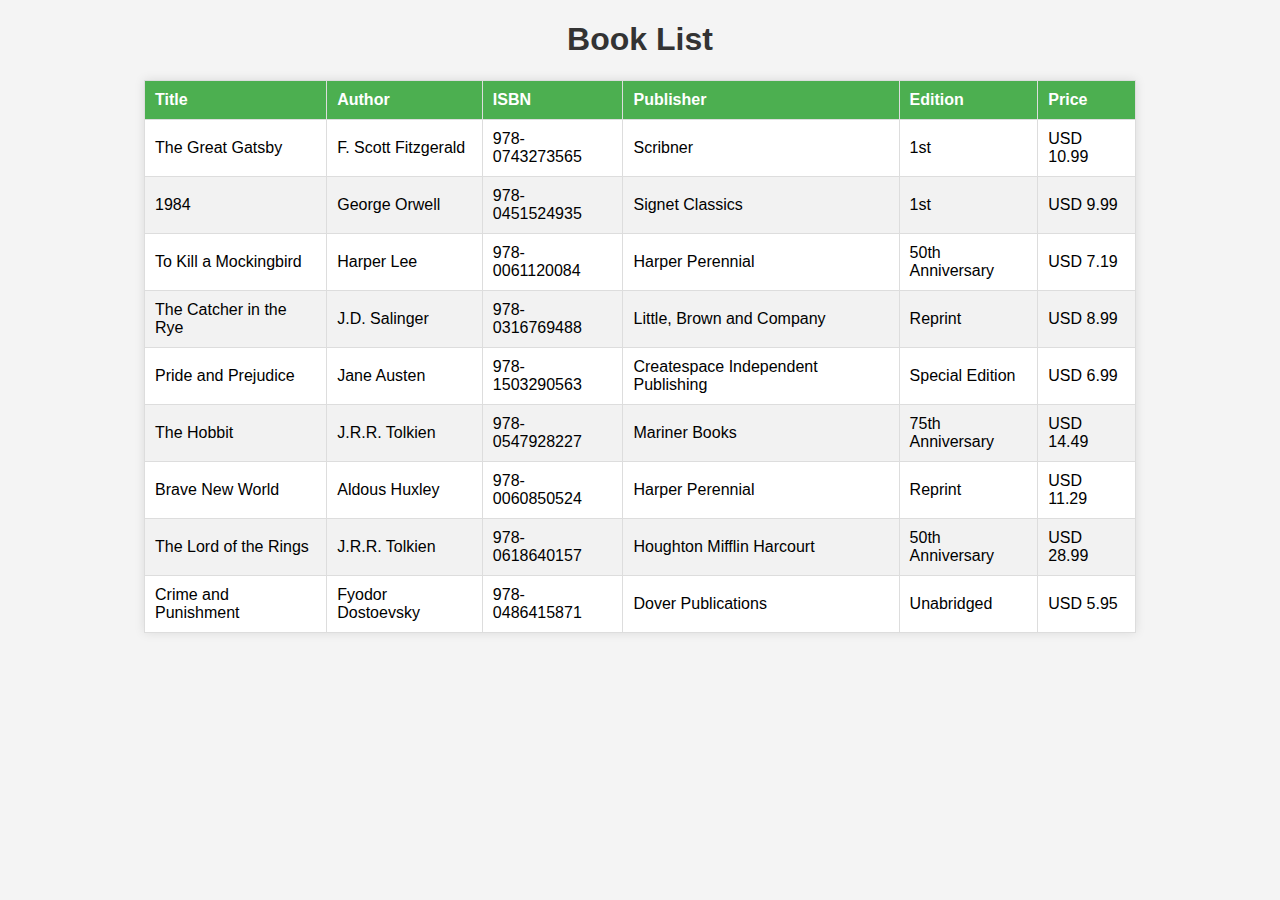
<file: experiment_8/index.html>
<!DOCTYPE html>
<html lang="en">
<head>
    <meta charset="UTF-8">
    <meta name="viewport" content="width=device-width, initial-scale=1.0">
    <title>Book List</title>
    <link rel="stylesheet" href="styles.css">
</head>
<body>

    <h1>Book List</h1>
    <table id="bookTable">
        <thead>
            <tr>
                <th>Title</th>
                <th>Author</th>
                <th>ISBN</th>
                <th>Publisher</th>
                <th>Edition</th>
                <th>Price</th>
            </tr>
        </thead>
        <tbody></tbody>
    </table>

    <script src="script.js"></script>
</body>
</html>
</file>
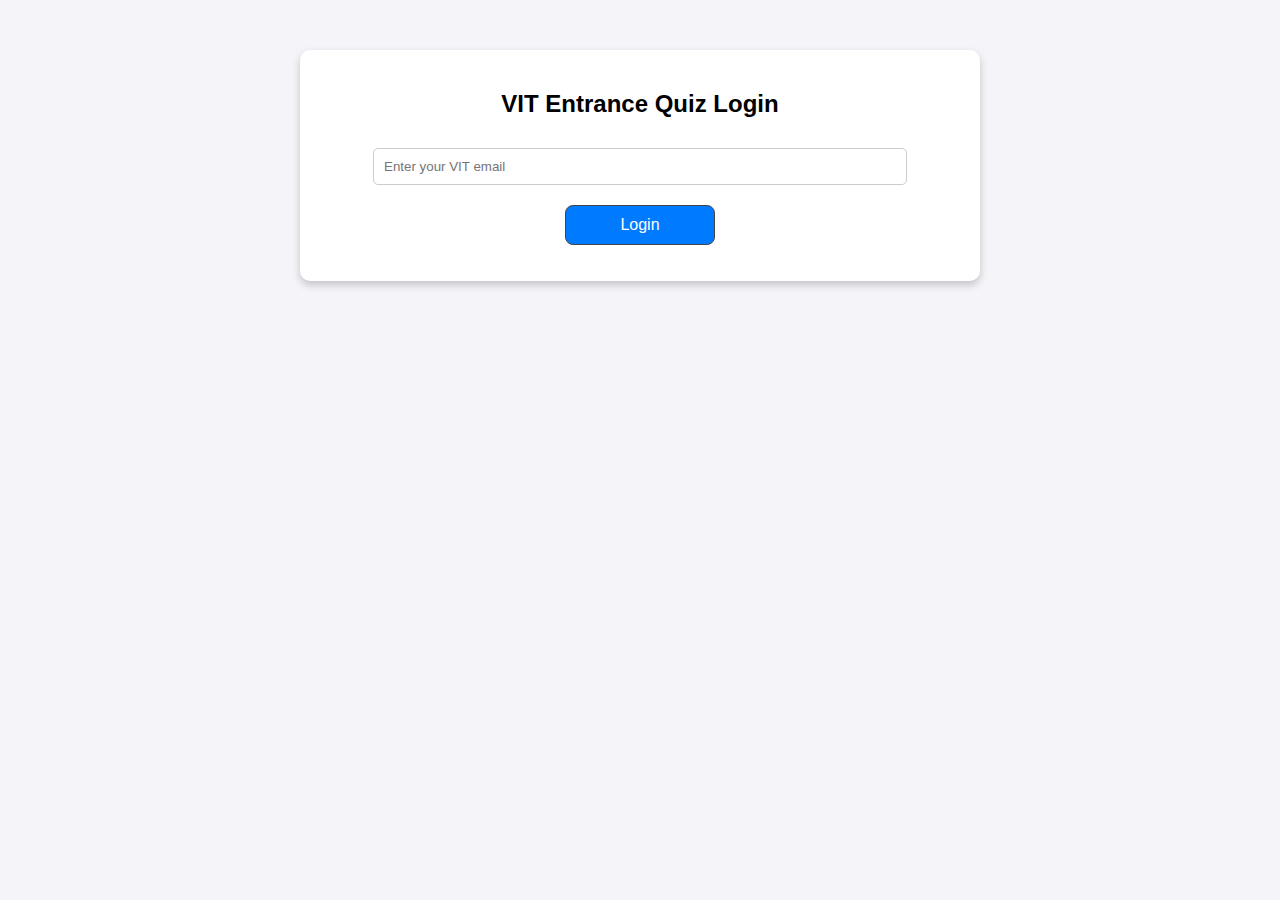
<file: vit_quiz_app/index.html>
<!DOCTYPE html>
<html lang="en">
<head>
    <meta charset="UTF-8">
    <meta name="viewport" content="width=device-width, initial-scale=1.0">
    <title>VIT Entrance Quiz</title>
    <link rel="stylesheet" href="styles.css">
</head>
<body>
    <div id="login-screen">
        <h2>VIT Entrance Quiz Login</h2>
        <input type="email" id="email" placeholder="Enter your VIT email">
        <button onclick="validateEmail()">Login</button>
        <p id="error-message"></p>
    </div>
    
    <div id="quiz-screen" style="display:none;">
        <h2 id="round-title">Round 1: General Science</h2>
        <div id="question-container"></div>
        <p id="timer"></p>
        <button onclick="nextQuestion()">Next</button>
    </div>
    
    <div id="result-screen" style="display:none;">
        <h2>Your Result</h2>
        <p id="final-score"></p>
        <p id="admission-status"></p>
    </div>
    
    <script src="script.js"></script>
</body>
</html>
</file>
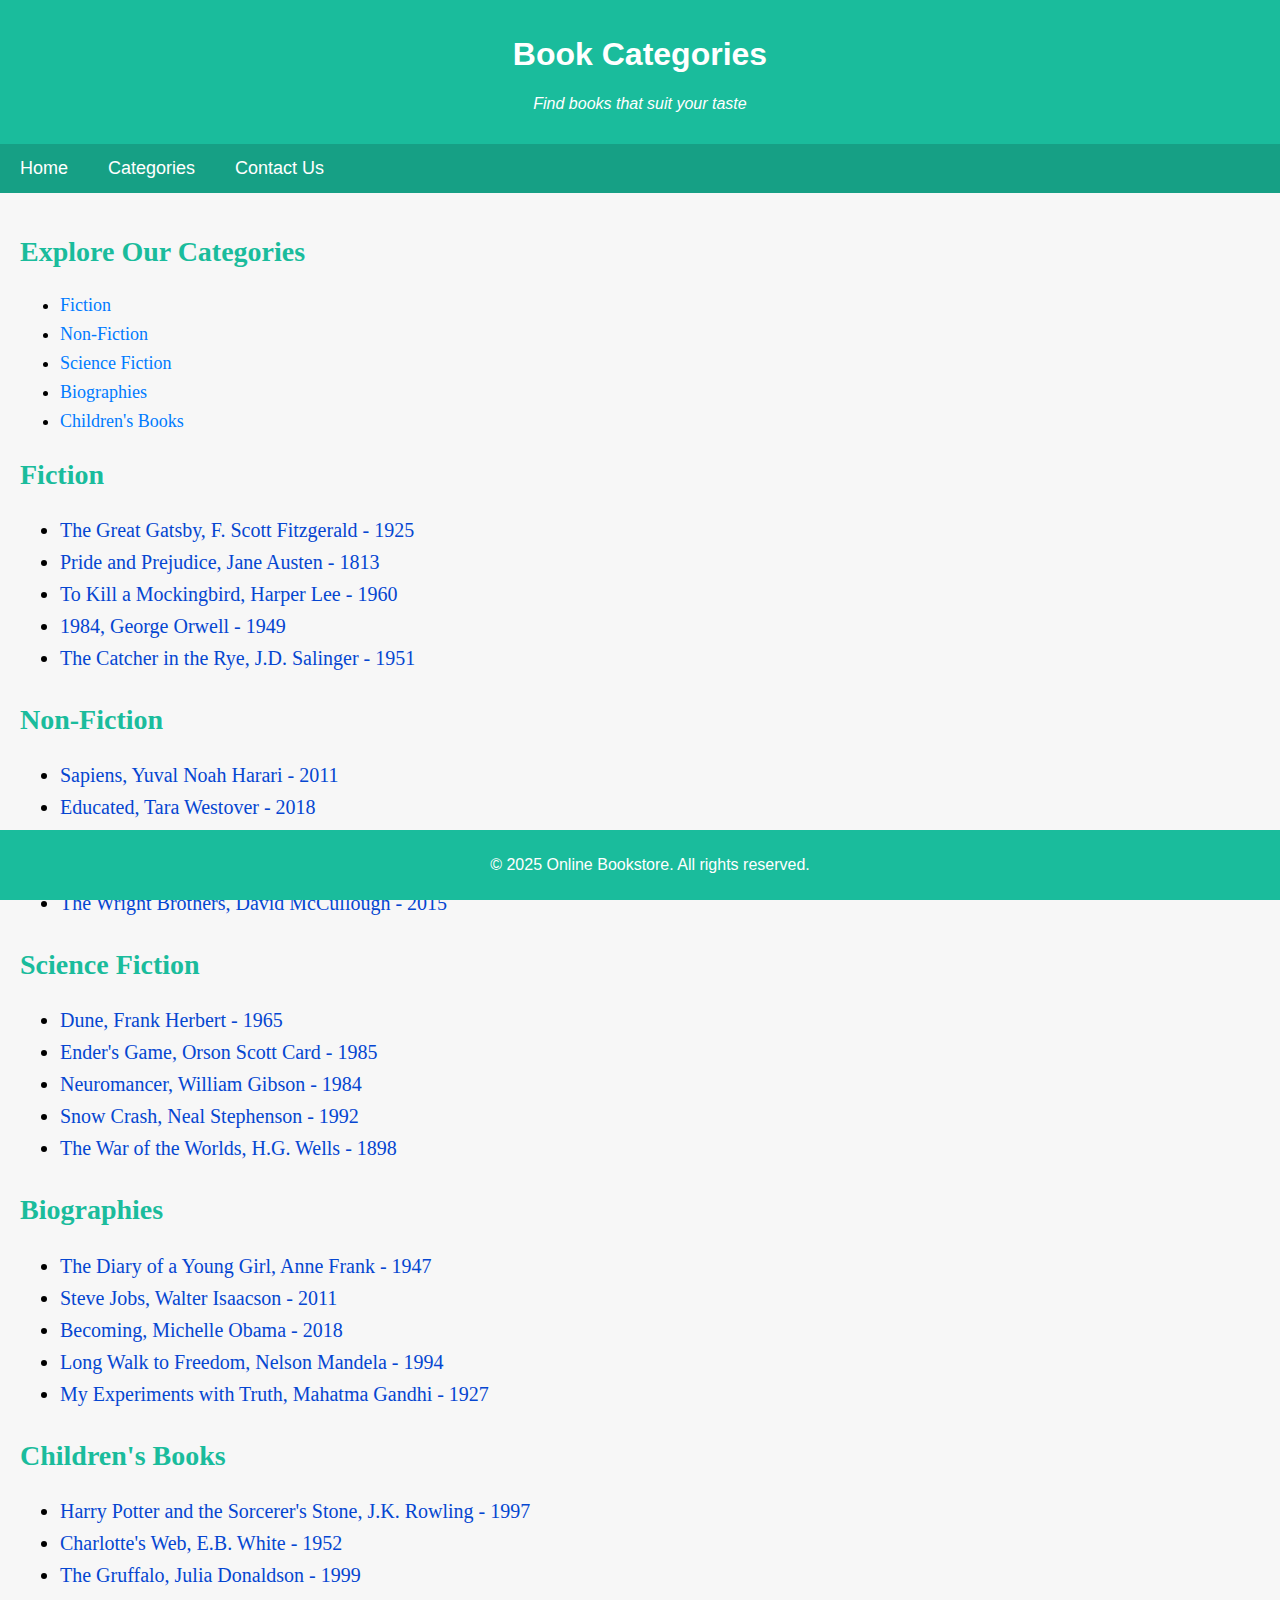
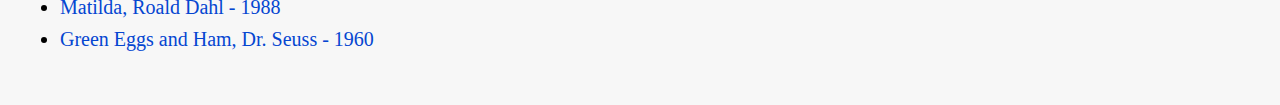
<file: Experiment_2/code/categories.html>
<!-- categories.html -->
<!DOCTYPE html>
<html lang="en">
<head>
    <meta charset="UTF-8">
    <meta name="viewport" content="width=device-width, initial-scale=1.0">
    <title>Categories - Online Bookstore</title>
    <style>
        body {
            font-family: "Candara", sans-serif;
            margin: 0;
            padding: 0;
            background-color: #f7f7f7;
        }
        header {
            background-color: #1abc9c;
            color: white;
            padding: 15px;
            text-align: center;
        }
        nav {
            background-color: #16a085;
            overflow: hidden;
        }
        nav a {
            float: left;
            display: block;
            color: white;
            text-decoration: none;
            padding: 14px 20px;
            text-align: center;
            font-size: 18px;
        }
        nav a:hover {
            background-color: #148f77;
        }
        .content {
            padding: 20px;
            text-align: left;
            font-size: 18px;
            font-family: "Candara";
        }

        .content a {
            color: #007BFF;
            text-decoration: none;
            line-height: 1.6;
        }

        .content a:hover {
            text-decoration: underline;
        }

        .content h2 {
            color: #1abc9c;
            font-size: 28px;
        }
        footer {
            background-color: #1abc9c;
            color: white;
            text-align: center;
            padding: 10px;
            position: fixed;
            bottom: 0;
            width: 100%;
        }
        .category {
            margin-bottom: 30px;
            font-size: 20px;
        }
        .category a {
            color: hsl(221, 95%, 42%);
            text-decoration: none;
            font-family: "Candara";
        }
        .category a:hover {
            text-decoration: underline;
        }
    </style>
</head>
<body>
    <header>
        <h1>Book Categories</h1>
        <p><em>Find books that suit your taste</em></p>
    </header>
    <nav>
        <a href="index.html">Home</a>
        <a href="categories.html">Categories</a>
        <a href="contact.html">Contact Us</a>
    </nav>
    <div class="content">
        <h2>Explore Our Categories</h2>
        <ul>
            <li><a href="#fiction">Fiction</a></li>
            <li><a href="#non-fiction">Non-Fiction</a></li>
            <li><a href="#science-fiction">Science Fiction</a></li>
            <li><a href="#biographies">Biographies</a></li>
            <li><a href="#childrens">Children's Books</a></li>
        </ul>

        <div id="fiction" class="category">
            <h2>Fiction</h2>
            <ul>
                <li><a href="https://www.goodreads.com/book/show/4671.The_Great_Gatsby" target="_blank">The Great Gatsby, F. Scott Fitzgerald - 1925</a></li>
                <li><a href="https://www.goodreads.com/book/show/1885.Pride_and_Prejudice" target="_blank">Pride and Prejudice, Jane Austen - 1813</a></li>
                <li><a href="https://www.goodreads.com/book/show/2657.To_Kill_a_Mockingbird" target="_blank">To Kill a Mockingbird, Harper Lee - 1960</a></li>
                <li><a href="https://www.goodreads.com/book/show/40961427-1984" target="_blank">1984, George Orwell - 1949</a></li>
                <li><a href="https://www.goodreads.com/book/show/5107.The_Catcher_in_the_Rye" target="_blank">The Catcher in the Rye, J.D. Salinger - 1951</a></li>
            </ul>
        </div>

        <div id="non-fiction" class="category">
            <h2>Non-Fiction</h2>
            <ul>
                <li><a href="https://www.goodreads.com/book/show/23692271-sapiens" target="_blank">Sapiens, Yuval Noah Harari - 2011</a></li>
                <li><a href="https://www.goodreads.com/book/show/35133922-educated" target="_blank">Educated, Tara Westover - 2018</a></li>
                <li><a href="https://www.goodreads.com/book/show/6493208-the-immortal-life-of-henrietta-lacks" target="_blank">The Immortal Life of Henrietta Lacks, Rebecca Skloot - 2010</a></li>
                <li><a href="https://www.goodreads.com/book/show/8664353-unbroken" target="_blank">Unbroken, Laura Hillenbrand - 2010</a></li>
                <li><a href="https://www.goodreads.com/book/show/22609391-the-wright-brothers" target="_blank">The Wright Brothers, David McCullough - 2015</a></li>
            </ul>
        </div>

        <div id="science-fiction" class="category">
            <h2>Science Fiction</h2>
            <ul>
                <li><a href="https://www.goodreads.com/book/show/44767458-dune" target="_blank">Dune, Frank Herbert - 1965</a></li>
                <li><a href="https://www.goodreads.com/book/show/375802.Ender_s_Game" target="_blank">Ender's Game, Orson Scott Card - 1985</a></li>
                <li><a href="https://www.goodreads.com/book/show/22328.Neuromancer" target="_blank">Neuromancer, William Gibson - 1984</a></li>
                <li><a href="https://www.goodreads.com/book/show/830.Snow_Crash" target="_blank">Snow Crash, Neal Stephenson - 1992</a></li>
                <li><a href="https://www.goodreads.com/book/show/8909.The_War_of_the_Worlds" target="_blank">The War of the Worlds, H.G. Wells - 1898</a></li>
            </ul>
        </div>

        <div id="biographies" class="category">
            <h2>Biographies</h2>
            <ul>
                <li><a href="https://www.goodreads.com/book/show/48855.The_Diary_of_a_Young_Girl" target="_blank">The Diary of a Young Girl, Anne Frank - 1947</a></li>
                <li><a href="https://www.goodreads.com/book/show/11084145-steve-jobs" target="_blank">Steve Jobs, Walter Isaacson - 2011</a></li>
                <li><a href="https://www.goodreads.com/book/show/38746485-becoming" target="_blank">Becoming, Michelle Obama - 2018</a></li>
                <li><a href="https://www.goodreads.com/book/show/318431.Long_Walk_to_Freedom" target="_blank">Long Walk to Freedom, Nelson Mandela - 1994</a></li>
                <li><a href="https://www.goodreads.com/book/show/23837258-my-experiments-with-truth?ref=nav_sb_ss_1_17" target="_blank">My Experiments with Truth, Mahatma Gandhi - 1927</a></li>
            </ul>
        </div>

        <div id="childrens" class="category">
            <h2>Children's Books</h2>
            <ul>
                <li><a href="https://www.goodreads.com/book/show/3.Harry_Potter_and_the_Sorcerer_s_Stone" target="_blank">Harry Potter and the Sorcerer's Stone, J.K. Rowling - 1997</a></li>
                <li><a href="https://www.goodreads.com/book/show/24178.Charlotte_s_Web" target="_blank">Charlotte's Web, E.B. White - 1952</a></li>
                <li><a href="https://www.goodreads.com/book/show/1013383.The_Gruffalo" target="_blank">The Gruffalo, Julia Donaldson - 1999</a></li>
                <li><a href="https://www.goodreads.com/book/show/39988.Matilda" target="_blank">Matilda, Roald Dahl - 1988</a></li>
                <li><a href="https://www.goodreads.com/book/show/23772.Green_Eggs_and_Ham" target="_blank">Green Eggs and Ham, Dr. Seuss - 1960</a></li>
            </ul>
        </div>
    </div>
    <footer>
        <p>&copy; 2025 Online Bookstore. All rights reserved.</p>
    </footer>
</body>
</html>
</file>
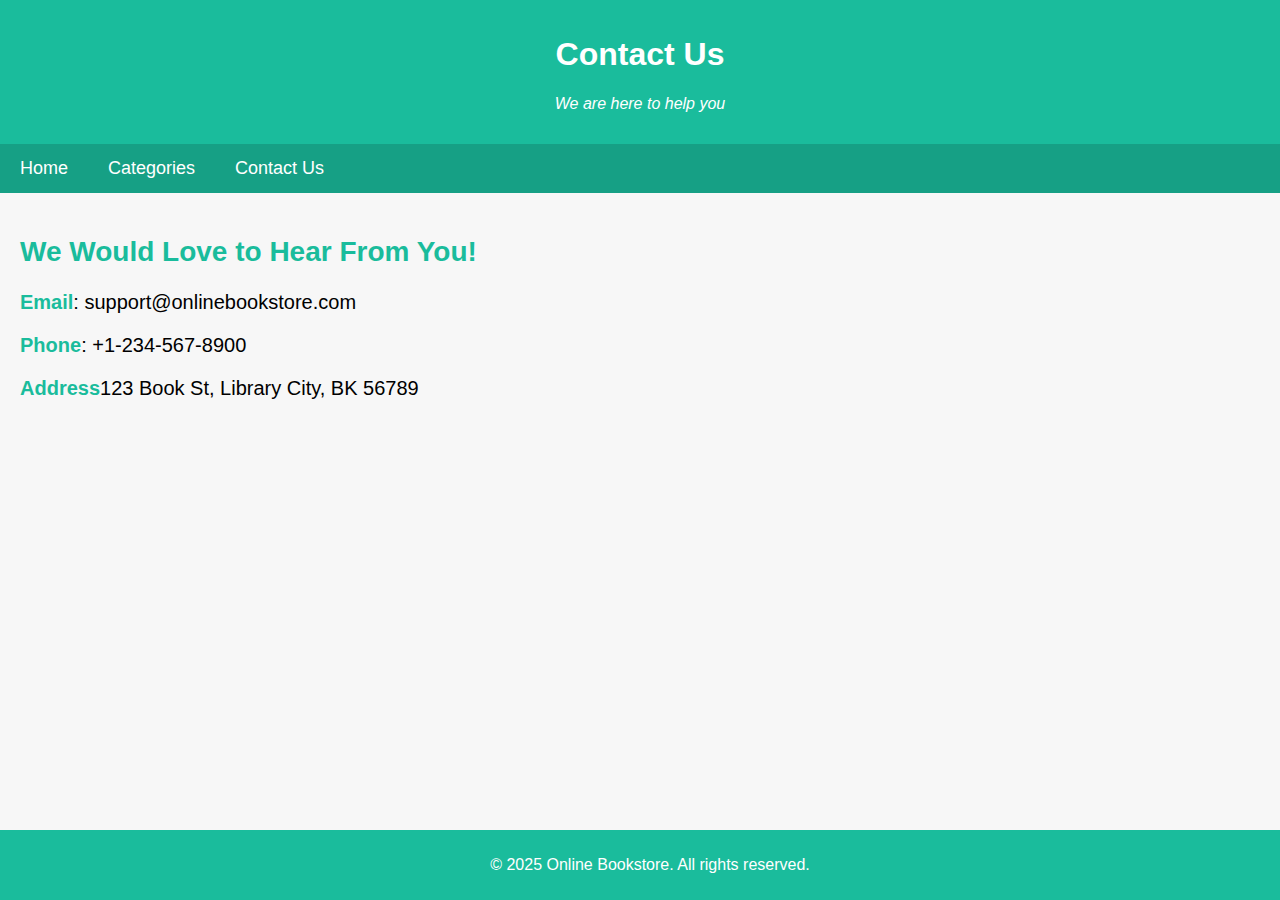
<file: Experiment_2/code/contact.html>
<!-- contact.html -->
<!DOCTYPE html>
<html lang="en">
<head>
    <meta charset="UTF-8">
    <meta name="viewport" content="width=device-width, initial-scale=1.0">
    <title>Contact Us - Online Bookstore</title>
    <style>
        body {
            font-family: "Candara", sans-serif;
            margin: 0;
            padding: 0;
            background-color: #f7f7f7;
        }
        header {
            background-color: #1abc9c;
            color: white;
            padding: 15px;
            text-align: center;
        }
        nav {
            background-color: #16a085;
            overflow: hidden;
        }
        nav a {
            float: left;
            display: block;
            color: white;
            text-decoration: none;
            padding: 14px 20px;
            text-align: center;
            font-size: 18px;
        }
        nav a:hover {
            background-color: #148f77;
        }
        .content {
            padding: 20px;
            text-align: left;
            font-size: 20px;
        }
        .content h2 {
            color: #1abc9c;
            font-size: 28px;
        }

        .content strong{
            color: #1abc9c;
        }

        footer {
            background-color: #1abc9c;
            color: white;
            text-align: center;
            padding: 10px;
            position: fixed;
            bottom: 0;
            width: 100%;
        }
    </style>
</head>
<body>
    <header>
        <h1>Contact Us</h1>
        <p><em>We are here to help you</em></p>
    </header>
    <nav>
        <a href="index.html">Home</a>
        <a href="categories.html">Categories</a>
        <a href="contact.html">Contact Us</a>
    </nav>
    <div class="content">
        <h2>We Would Love to Hear From You!</h2>
        <p><strong>Email</strong>: support@onlinebookstore.com</p>
        <p><strong>Phone</strong>: +1-234-567-8900</p>
        <p><strong>Address</strong>123 Book St, Library City, BK 56789</p>
    </div>
    <footer>
        <p>&copy; 2025 Online Bookstore. All rights reserved.</p>
    </footer>
</body>
</html>
</file>
<file: experiment_8/styles.css>
body {
    font-family: Arial, sans-serif;
    text-align: center;
    background-color: #f4f4f4;
    margin: 20px;
}

h1 {
    color: #333;
}

table {
    width: 80%;
    margin: 20px auto;
    border-collapse: collapse;
    background: white;
    box-shadow: 0px 0px 10px rgba(0, 0, 0, 0.1);
}

th, td {
    border: 1px solid #ddd;
    padding: 10px;
    text-align: left;
}

th {
    background-color: #4CAF50;
    color: white;
}

tr:nth-child(even) {
    background-color: #f2f2f2;
}

tr:hover {
    background-color: #ddd;
}
</file>
<file: vit_quiz_app/styles.css>
/* General Styling */
body {
    font-family: Arial, sans-serif;
    text-align: center;
    background-color: #f4f4f9;
    margin: 0;
    padding: 0;
}

/* Login Screen */
#login-screen {
    background: white;
    width: 50%;
    margin: 50px auto;
    padding: 20px;
    border-radius: 10px;
    box-shadow: 0 4px 8px rgba(0, 0, 0, 0.2);
}

input[type="email"] {
    width: 80%;
    padding: 10px;
    margin: 10px 0;
    border: 1px solid #ccc;
    border-radius: 5px;
}

button {
    display: block;
    width: 100px;  /* Adjust width dynamically */
    min-width: 150px; /*Ensures a reasonable size */
    padding: 10px 15px; /* Reduces padding */
    margin: 10px auto; /* Adds space between buttons and centers them */
    font-size: 16px; /* Keeps text readable */
    border-radius: 8px; /* Slightly rounded corners for better aesthetics */
    border: 1px solid #444; /* Adds a subtle border */
    cursor: pointer;
    background-color: #007BFF; /* Button color */
    color: white; /* Text color */
    transition: background 0.3s ease;
}

button:hover {
    background-color: #0056b3; /* Darker shade on hover */
}

/* Quiz Screen */
#quiz-screen {
    width: 60%;
    margin: 20px auto;
    background: white;
    padding: 20px;
    border-radius: 10px;
    box-shadow: 0 4px 8px rgba(0, 0, 0, 0.2);
}

#question-container {
    margin: 20px 0;
    padding: 15px;
    border-radius: 8px;
    background: #e3e3e3;
}

/* Buttons inside question container */
#question-container button {
    width: 100%;
    padding: 12px;
    font-size: 18px;
    margin: 10px 0;
}

/* Timer */
#timer {
    font-size: 18px;
    color: red;
    font-weight: bold;
}

/* Result Screen */
#result-screen {
    background: white;
    width: 50%;
    margin: 50px auto;
    padding: 20px;
    border-radius: 10px;
    box-shadow: 0 4px 8px rgba(0, 0, 0, 0.2);
}

/* Logo Images */
img {
    max-width: 150px;
    display: block;
    margin: 10px auto;
    border-radius: 10px;
    box-shadow: 0 2px 5px rgba(0, 0, 0, 0.1);
}
</file>
